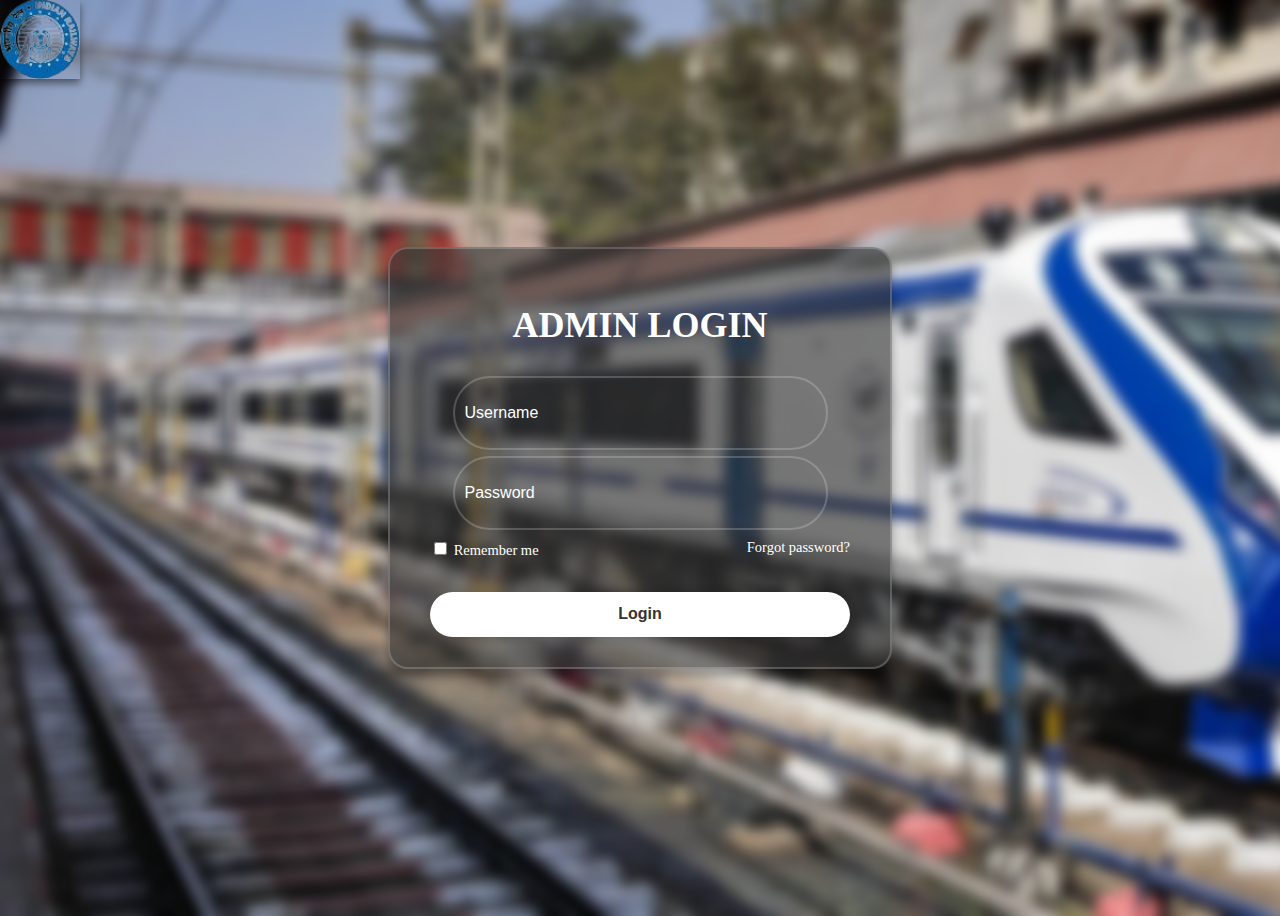
<file: adm-login.html>
<!DOCTYPE html>
<html lang="en">
<head>
  <meta charset="UTF-8">
  <meta name="viewport" content="width=device-width, initial-scale=1.0">
  <title>Login Page</title>
  <link rel="stylesheet" href="adm-login.css">
</head>

<a href="home.html" target="_self">
  <img src="../views/logo.png" alt="Home page" class = "logo">
  </a>

  
<body>

  <form id="loginForm" onsubmit="return login()">
    <div class="login-container">
      <h1 align = "center"><b>ADMIN LOGIN</b></h1>

          <div class = "input-box" align = "center">
              <input type="text" id="username" placeholder="Username" required>
              <i class='bx bxs-user'></i>
              <br />
          </div>
          
          <div class = "input-box2" align = "center">
              <input type="password" id="password" placeholder="Password" required>
              <box-icon name='lock-alt' type='solid' ></box-icon>
              <br />
          </div>
          <br \>
          
          <div class="remember-forgot" align = "center">
              <label><input type="checkbox"> Remember me</label>
              <a href="#">Forgot password?</a>
          </div>
          <br \>
          <div align="center">
    <button type="submit" class="btn" >Login</button>
  </div>

    </div>

            
                
               
            
           
                
                
            
            


  </form>
  <script src="adm-login.js"></script>
</body>
</html>
</file>
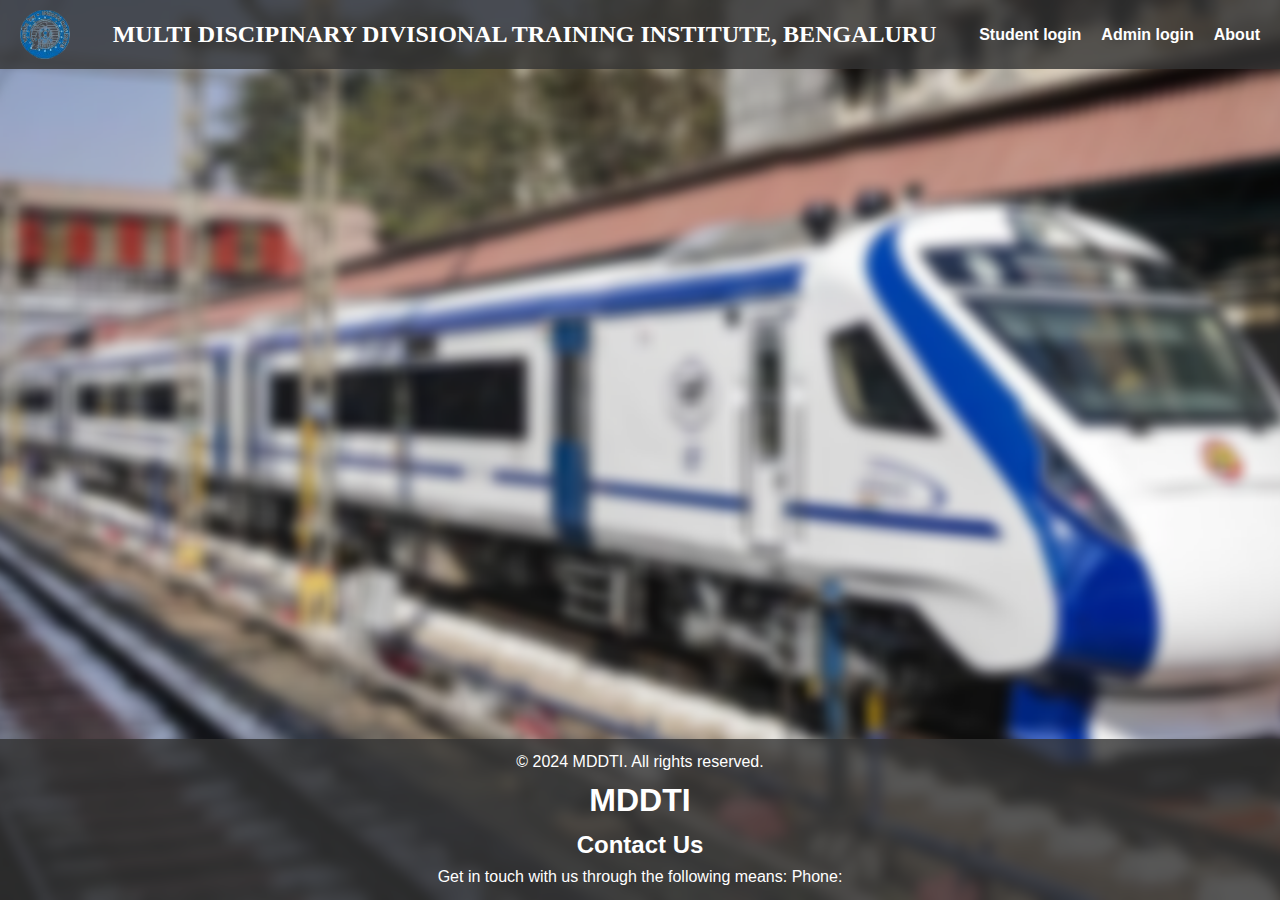
<file: home.html>
<!DOCTYPE html>
<html lang="en">
<head>
    <meta charset="UTF-8">
    <meta name="viewport" content="width=device-width, initial-scale=1.0">
    <title>MDDTI Testing</title>
    <link rel="stylesheet" href="styleshome.css">
</head>
<body>
    <header>
        <img src="../views/logo.png" alt="Logo" class="logo">
        <h1>MULTI DISCIPINARY DIVISIONAL TRAINING INSTITUTE, BENGALURU</h1>
        <nav>
            <ul>
                <li><a href="stud-login.html">Student login</a></li>
                <li><a href="adm-login.html">Admin login</a></li>
                <li><a href="#" id="about-link">About</a></li>
            </ul>
        </nav>
    </header>
    <main>
        <!-- Main content goes here -->
    </main>
    <footer>
        <p>&copy; 2024 MDDTI. All rights reserved.</p>
        <section id="home">
            <h1>MDDTI</h1>
            
        </section>

        <section id="contact">
            <h2>Contact Us</h2>
            <p>Get in touch with us through the following means: Phone:</p>
        </section>
    </footer>

    <!-- Popup Modal -->
    <div id="popup" class="modal">
        <div class="modal-content">
            <span class="close">&times;</span>
            <h2>Multi Disciplinary Divisional Training Institute , South Western Railways , Bengaluru</h2>
            <p><h4>
                MDDTI was established in Hubballi on 7/11/2005 as per the recommendations of GM/SWR to train the Running Staff in HHP Diesel Locos of Indian Railway.
                 Further training centre was recognized by Railway Board on 30/06/2017. During 04/03/2020, Diesel Training Centre, Hubballi named as Multi Disciplinary Divisional Training Institute, Hubballi. Diesel Training centre was started to impart training for Loco Running Staff as well as maintenance staff, In due course MDDTI grown phenomenally over the years in terms of the type of training programmes conducted and quality of training imparted and for the first time in the history of MDDTI/UBL introduced and imparted Courses for App. JE/DSL course for 52 weeks andApp. Tech-III course for 180 days.<br>
                
               <br> Today, this training centre stands tall of IR in providing value added training to the Railway personnel. Facilities like Library, Hostel, mess, sports and recreation are also available.The faculty comprises of experienced gazetted and non-gazetted staff from HHP Diesel Loco Shed and open–line. Visiting faculty is drawn from serving and retired Railway officers , supervisors and reputed Private sector undertakings who are experts in their fields.<br>
                
                <br> The Methodology of training include Lectures, Group Discussions, Group Exercises, Practical Demonstrations on working models, Field visits to Depot/ Shed floor visit/ Model rooms.It is the endeavour of MDDTI to make the staff, not only to develop their professional knowledge and skills to carry out the defined task and responsibilities but also to develop scientific thinking, plan and work methodically and show attitudinal change that integrates with life, work and self-development. Further MDDTI has made Yoga and Meditation classes for all the trainees to keep their body and mind in sound health.
            </h4></p>
        </div>
    </div>
    <script src="home.js"></script>
</body>
</html>
</file>
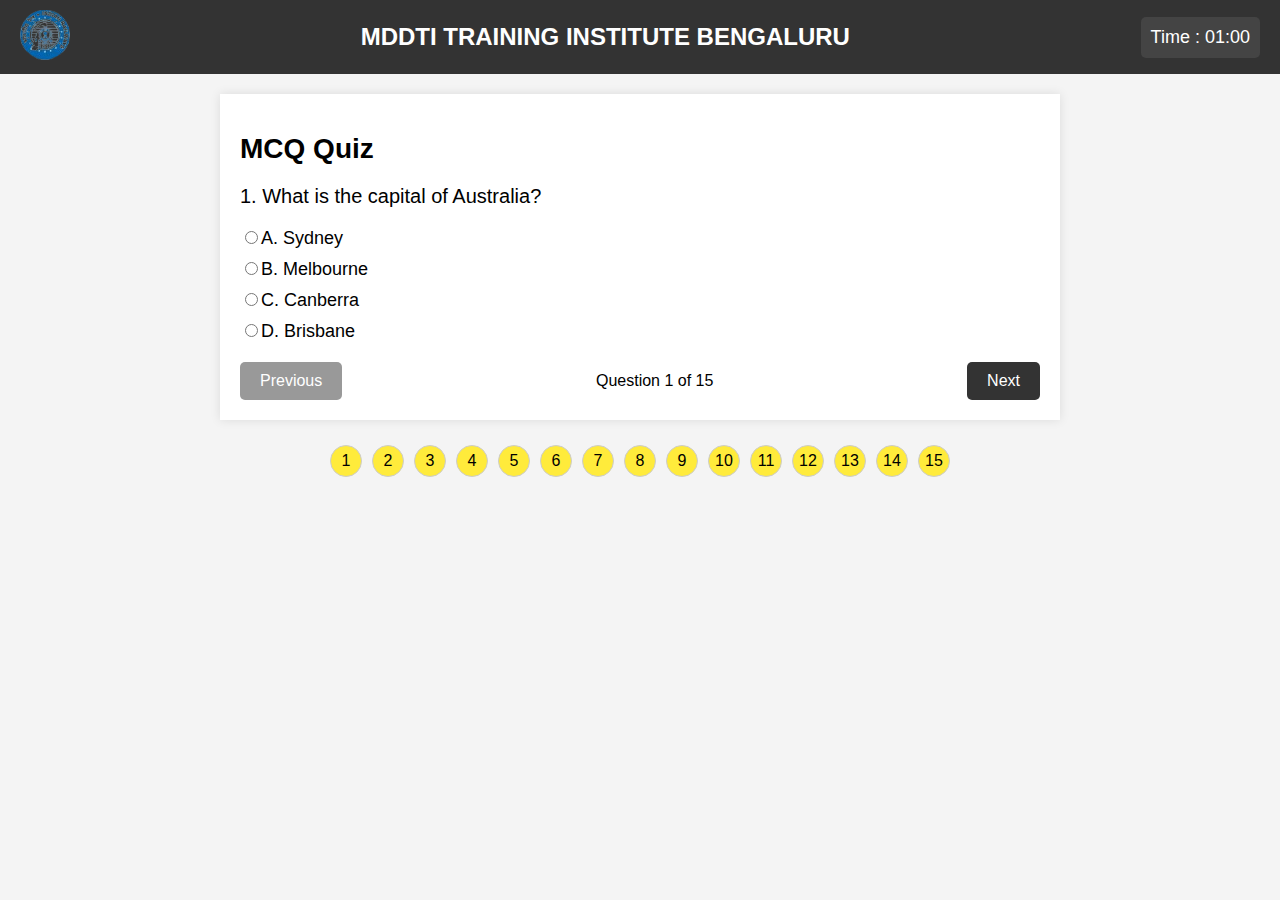
<file: quizselect/main_quiz.html>
<!DOCTYPE html>
<html lang="en">
<head>
    <meta charset="UTF-8">
    <meta name="viewport" content="width=device-width, initial-scale=1.0">
    <title>MCQ Quiz</title>
    <link rel="stylesheet" href="main_quiz.css">
</head>
<body>
    <header>
        <a href="#">
            <img src="../views/logo.png" alt="Logo" class="logo">
        </a>
        <h1>MDDTI TRAINING INSTITUTE BENGALURU</h1>
        <div id="timer" class="timer" data-minutes="01" data-seconds="00">Time : <span id="time">01:00</span></div>
    </header>
    <div class="container">
        <h1>MCQ Quiz</h1>
        <div id="quiz-container">
            <!-- Questions will be dynamically inserted here -->
        </div>
        <div class="navigation">
            <button id="prev-btn" disabled>Previous</button>
            <span id="question-number"></span>
            <button id="next-btn">Next</button>
        </div>
        <button id="submit-btn" style="display: none;">Submit</button>
        <div id="result-container"></div>
    </div>
        <!-- Confirmation Modal -->
        <div id="confirmation-modal" class="modal">
            <div class="modal-content">
                <p>Are you sure you want to end the test?</p>
                <button id="cancel-btn">Cancel</button>
                <button id="confirm-submit-btn">Submit</button>
            </div>
        </div>
    <div id="question-navigation" class="question-navigation"></div>
    <script src="main_quiz.js"></script>
</body>
</html>
</file>
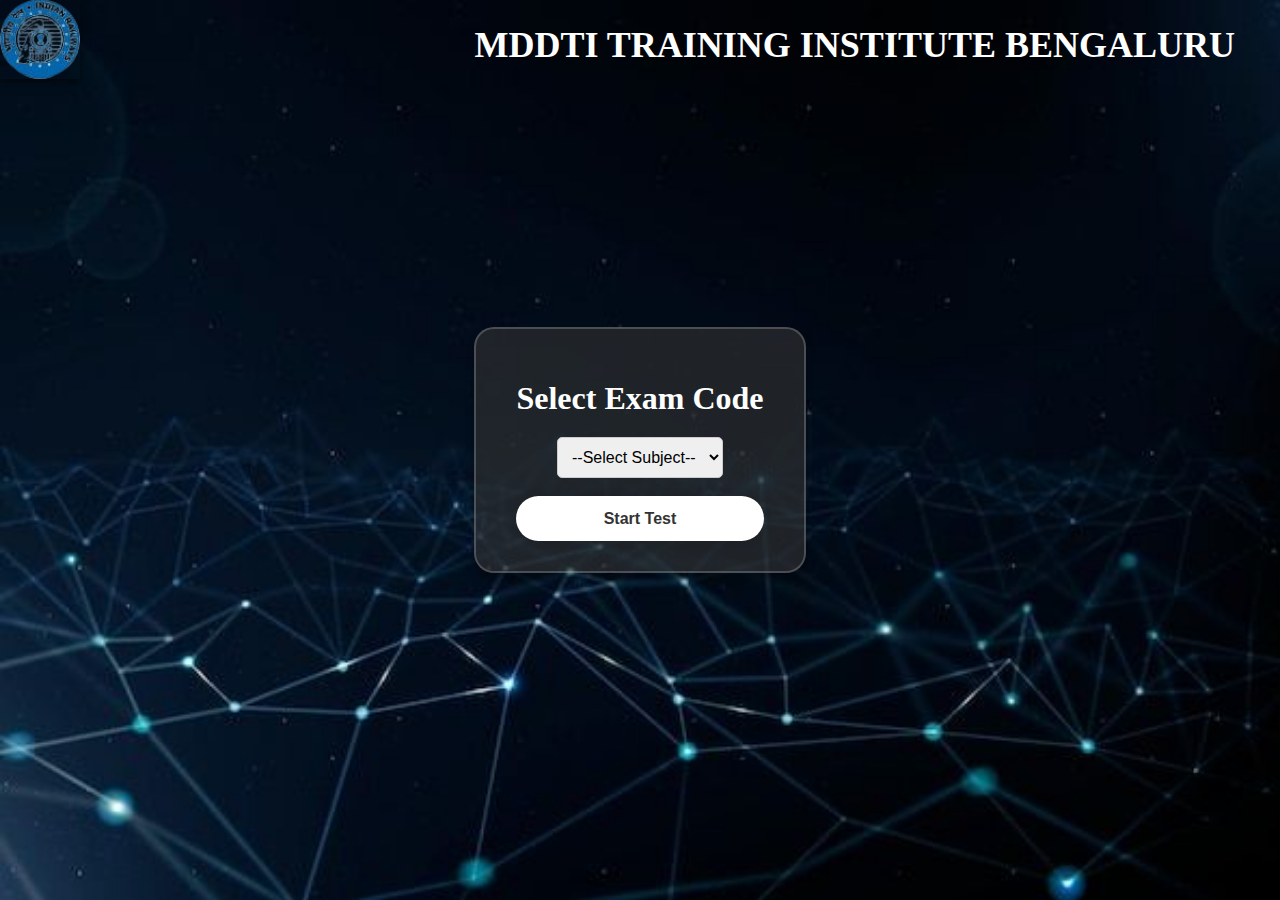
<file: quizselect/QUIZ.html>
<!DOCTYPE html>
<html lang="en">
<head>
    <meta charset="UTF-8">
    <meta name="viewport" content="width=device-width, initial-scale=1.0">
    <title>Select Subject</title>
    <link rel="stylesheet" href="QUIZ.css">
</head>
<body>
    <header>
        <a href="home.html" target="_self">
        <img src="../views/logo.png" alt="Logo" class="logo">
        </a>
        <h1>MDDTI TRAINING INSTITUTE BENGALURU</h1>
    </header>
    <div class="container">
        <h1>Select Exam Code</h1>
        <select id="subjectSelect">
            <option value="">--Select Subject--</option>
            <option value="main_quiz.html">SUB5</option>
        </select>
        <br><br>
        <button id="startTestButton" class="btn" disabled>Start Test</button>
    </div>
    <script src="QUIZ.js"></script>
</body>
</html>
</file>
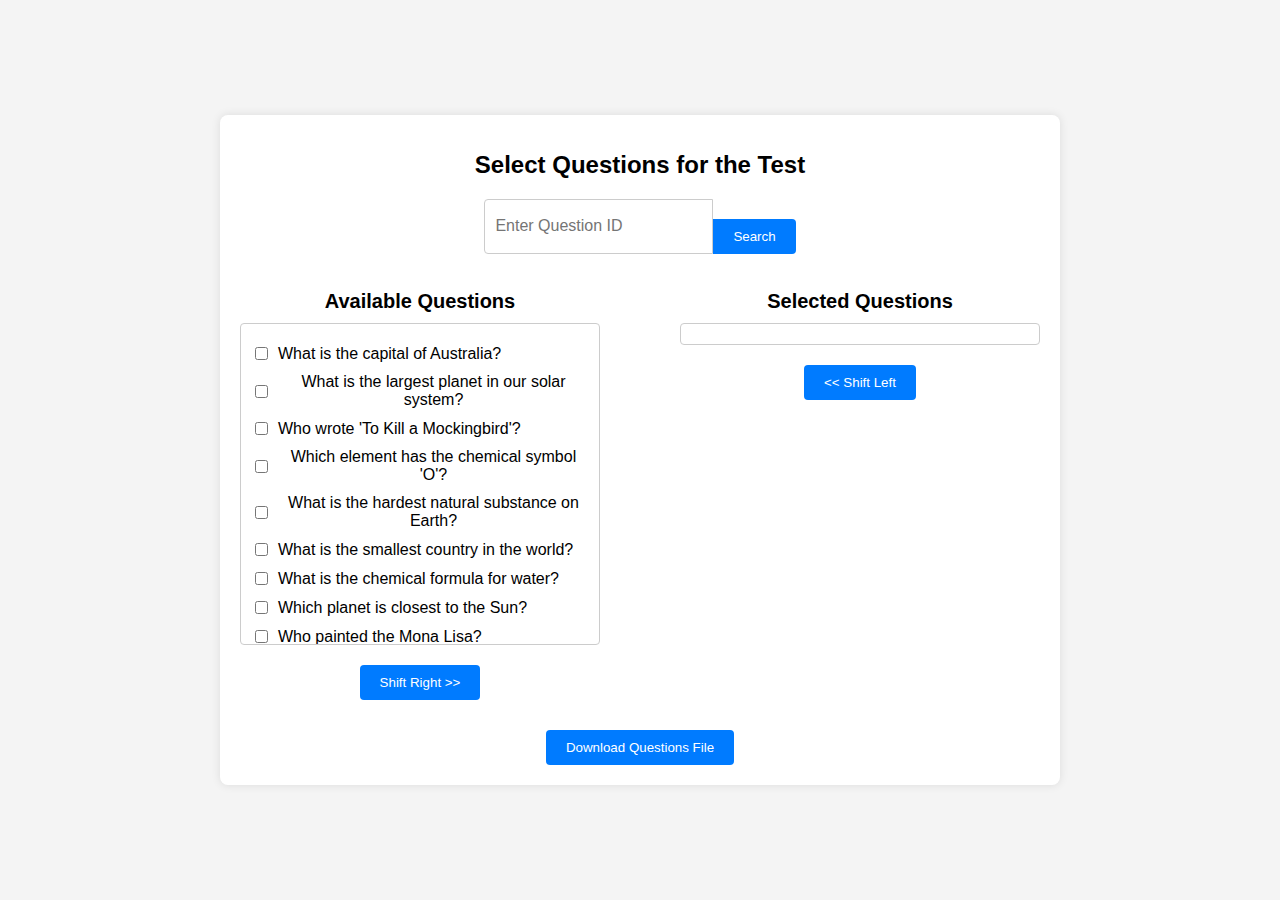
<file: tm/testmanagement.html>
<!DOCTYPE html>
<html lang="en">
<head>
    <meta charset="UTF-8">
    <meta name="viewport" content="width=device-width, initial-scale=1.0">
    <title>Select Questions - Admin</title>
    <link rel="stylesheet" href="testmg.css">
</head>
<body>
    <div class="container">
        <h1>Select Questions for the Test</h1>
        <div class="search-container">
            <input type="number" id="search-input" placeholder="Enter Question ID">
            <button id="search-btn">Search</button>
        </div>
        <div class="tables-container">
            <div class="table">
                <h2>Available Questions</h2>
                <div id="questions-list" class="scrollable">
                    <!-- Questions will be dynamically inserted here -->
                </div>
                <div class="buttons-container">
                    <button id="shift-right-btn">Shift Right &gt;&gt;</button>
                </div>
            </div>
            <div class="table">
                <h2>Selected Questions</h2>
                <div id="selected-questions-list" class="scrollable">
                    <!-- Selected questions will be dynamically inserted here -->
                </div>
                <button id="shift-left-btn">&lt;&lt; Shift Left</button>
            </div>
        </div>
        <button id="start-test-btn">Download Questions File</button>
    </div>
    <script src="testman.js"></script>
</body>
</html>
</file>
<file: adm-login.css>
@import url("https://fonts.googleapis.com/css2?family=Poppins:wght@400;500;600;700;800;900&display=swap");

body {
    
    display: flex;
    justify-content: center;
    align-items: center;
    height: 100vh;
   
    
    background: url("../views/backg7.png");
    background-size: cover;
  }
  
  .logo {
    position: absolute;
    width: 80px;
    height: auto;
    left: 0px;
    top: 0;
    margin: 0;
    padding: 0;
}

.logo:hover {
    box-shadow: 0 4px 8px rgba(0, 0, 0, 0.5);
}
.login-container {

  width : 420px ;
  background: rgba(51, 51, 51, 0.6);
  border: 2px solid rgba(255, 255, 255, .2);
  color: #fff;
  border-radius: 20px;
  padding: 30px 40px;
  box-shadow: 0 8px 8px rgba(0, 0, 0, 0.3);
}

.login-container h1 {
  font-size: 36px;
  text-align: center;
  color: #fff;
}

.login-container .input-box {
  width : 100% ;
  height: 50px;
  margin : 30px 0;
}

.login-container .input-box2{
  width : 100% ;
  height: 50px;
  margin : 30px 0;
}


.input-box input{
width: 80%;
height: 100%;
background: transparent;
border: none;
outline: 1px;
border: 2px solid rgba(255, 255, 255, .2);
border-radius : 40px;
font-size: 16px;
color: #fff ;
padding: 10px 25px 10px 10px;
}

.input-box2 input{
  width: 80%;
  height: 100%;
  background: transparent;
  border: none;
  outline: 1px;
  border: 2px solid rgba(255, 255, 255, .2);
  border-radius : 40px;
  font-size: 16px;
  color: #fff ;
  padding: 10px 25px 10px 10px;
}

.input-box input::placeholder{
  color: #fff;
}

.input-box2 input::placeholder{
  color: #fff;
}

.login-container .remember-forgot{
  display: flex;
  justify-content: space-between;
  font-size: 14.5px; 
  margin: -15px 0 15px;

}

.remember-forgot label input {
  accent-color: #fff;
  margin-right: 3px;
}

.remember-forgot a {
  color: #fff;
  text-decoration: none;
}

.remember-forgot a:hover {
   text-decoration: underline;
}

.login-container .btn{
  width: 100%;
  height: 45px;
  background:#fff;
  border: none;
  outline: none;
  border-radius: 40px;
  box-shadow: 0 0 10px  rgba(0 , 0 , 0 , .1);
  cursor: pointer; 
  font-size: 16px;
  color : #333;
  font-weight: 600;
}

.login-container .btn:hover {
  box-shadow: 0 4px 8px rgba(0, 0, 0, 0.3);
  transform: scale(1.05);
}
</file>
<file: quizselect/main_quiz.css>
body {
    font-family: Arial, sans-serif;
    margin: 0;
    padding: 0;
    background-color: #f4f4f4;
}

header {
    background-color: #333;
    color: white;
    padding: 10px 20px;
    display: flex;
    align-items: center;
    justify-content: space-between;
}

header .logo {
    width: 50px;
    height: 50px;
}

header h1 {
    font-size: 24px;
    margin: 0;
}

header .timer {
    font-size: 18px;
    background-color: #444;
    padding: 10px;
    border-radius: 5px;
}

.container {
    max-width: 800px;
    margin: 20px auto;
    padding: 20px;
    background-color: white;
    box-shadow: 0 0 10px rgba(0, 0, 0, 0.1);
}

h1 {
    font-size: 28px;
    margin-bottom: 20px;
}

.question {
    margin-bottom: 20px;
}

.question p {
    font-size: 20px;
}

.question label {
    display: block;
    margin-bottom: 10px;
    font-size: 18px;
}

.navigation {
    display: flex;
    justify-content: space-between;
    align-items: center;
    margin-top: 20px;
}

button {
    padding: 10px 20px;
    font-size: 16px;
    background-color: #333;
    color: white;
    border: none;
    border-radius: 5px;
    cursor: pointer;
}

button:disabled {
    background-color: #999;
    cursor: not-allowed;
}

#submit-btn {
    background-color: #4CAF50;
}

#result-container {
    display: none;
    margin-top: 20px;
    font-size: 22px;
    text-align: center;
}

.question-navigation {
    display: flex;
    flex-wrap: wrap;
    justify-content: center;
    margin-top: 20px;
}

.question-square {
    width: 30px;
    height: 30px;
    display: flex;
    align-items: center;
    justify-content: center;
    margin: 5px;
    background-color: #f4f4f4;
    border: 1px solid #ccc;
    border-radius: 50%;
    cursor: pointer;
}

.question-square.answered {
    background-color: #4CAF50;
    color: white;
}

.question-square.skipped {
    background-color: #FFEB3B;
}


.modal {
    display: none; /* Hidden by default */
    position: fixed; /* Stay in place */
    z-index: 1; /* Sit on top */
    left: 0;
    top: 0;
    width: 100%; /* Full width */
    height: 100%; /* Full height */
    overflow: auto; /* Enable scroll if needed */
    background-color: rgba(0,0,0,0.4); /* Black w/ opacity */
}

.modal-content {
    background-color: #fefefe;
    margin: 15% auto; /* 15% from the top and centered */
    padding: 20px;
    border: 1px solid #888;
    width: 80%; /* Could be more or less, depending on screen size */
    text-align: center;
}

.modal-content button {
    margin: 10px;
    padding: 10px 20px;
}
</file>
<file: quizselect/QUIZ.css>
@import url("https://fonts.googleapis.com/css2?family=Poppins:wght@400;500;600;700;800;900&display=swap");

body {
    
    display: flex;
    justify-content: center;
    align-items: center;
    height: 100vh;
    margin: 0;
    background: url("../views/backg9.jpg");
    background-size: cover;
}

.container {
    text-align: center;
    background: rgba(51, 51, 51, 0.6);
   
    border: 2px solid rgba(255, 255, 255, .2);
    color: #fff;
    border-radius: 20px;
    padding: 30px 40px;
    box-shadow: 0 8px 8px rgba(0, 0, 0, 0.3);
    
}

h1 {
    margin-bottom: 20px;
}

select {
    padding: 10px;
    font-size: 16px;
    border-radius: 5px;
    border: 1px solid #ccc;
}
.logo {
    position: absolute;
    width: 80px;
    height: auto;
    left: 0px;
    top: 0;
    margin: 0;
    padding: 0;
}

.logo:hover {
    box-shadow: 0 4px 8px rgba(0, 0, 0, 0.5);
}
header h1{
        align-items: left ;
        font-size: 36px;
        text-align: left;
        color: #ffffff;
        position: absolute;
        top: 0;
        
    }
.btn{
        width: 100%;
        height: 45px;
        background:#fff;
        border: none;
        outline: none;
        border-radius: 40px;
        box-shadow: 0 0 10px  rgba(0 , 0 , 0 , .1);
        cursor: pointer; 
        font-size: 16px;
        color : #333;
        font-weight: 600;
    }
    
.btn:hover {
        box-shadow: 0 4px 8px rgba(0, 0, 0, 0.3);
        transform: scale(1.05);
    }
</file>
<file: tm/testmg.css>
body {
    font-family: Arial, sans-serif;
    background-color: #f4f4f4;
    display: flex;
    justify-content: center;
    align-items: center;
    height: 100vh;
    margin: 0;
}

.container {
    background: white;
    padding: 20px;
    border-radius: 8px;
    box-shadow: 0 0 10px rgba(0, 0, 0, 0.1);
    width: 800px;
    text-align: center;
}

h1 {
    font-size: 24px;
    margin-bottom: 20px;
}

.search-container {
    display: flex;
    justify-content: center;
    margin-bottom: 20px;
}

.search-container input {
    padding: 10px;
    font-size: 16px;
    border: 1px solid #ccc;
    border-radius: 4px 0 0 4px;
    outline: none;
}

.search-container button {
    padding: 10px 20px;
    background-color: #007bff;
    color: white;
    border: none;
    border-radius: 0 4px 4px 0;
    cursor: pointer;
}

.search-container button:hover {
    background-color: #0056b3;
}

.tables-container {
    display: flex;
    justify-content: space-between;
    align-items: flex-start;
}

.table {
    width: 45%;
    position: relative;
}

h2 {
    font-size: 20px;
    margin-bottom: 10px;
}

.question {
    margin: 10px 0;
    display: flex;
    align-items: center;
}

.question input {
    margin-right: 10px;
}

button {
    padding: 10px 20px;
    background-color: #007bff;
    color: white;
    border: none;
    border-radius: 4px;
    cursor: pointer;
    margin-top: 20px;
}

button:hover {
    background-color: #0056b3;
}



#shift-right-btn {
    right: 0;
}

#start-test-btn {
    margin-top: 30px;
}

/* Scrollable section for available questions */
.scrollable {
    max-height: 300px; /* Adjust this height as needed */
    overflow-y: auto;
    border: 1px solid #ccc;
    padding: 10px;
    border-radius: 4px;
}
</file>
<file: styleshome.css>
/* Reset some default styles */
body, h1, h2, p, ul, li {
    margin: 0;
    padding: 0;
    list-style: none;
    text-decoration: none;
    box-sizing: border-box;
}

/* Basic styles */
body {
    display: flex;
    flex-direction: column;
    min-height: 100vh;
    font-family: Arial, sans-serif;
    line-height: 1.6;
    background: url("../views/backg7.png") no-repeat center center fixed;
    background-size: cover;
    color: #333;
}

header {
    background: rgba(51, 51, 51, 0.8); /* Semi-transparent background */
    color: #fff;
    padding: 10px 0;
    display: flex;
    align-items: center;
    justify-content: space-between;
}

header h1 {
    font-family: Georgia, 'Times New Roman', Times, serif;
    margin-left: 20px;
    font-size:x-large;
}

header .logo {
    width: 50px;
    height: auto;
    margin-left: 20px;
}

nav ul {
    display: flex;
    margin-right: 20px;
}

nav ul li {
    margin-left: 20px;
}

nav ul li a {
    color: #fff;
    text-decoration: none;
    font-weight: bold;
    transition: color 0.3s ease;
}

nav ul li a:hover {
    color: #f4f4f4;
}

main {
    flex: 1; /* This makes the main content area expand to fill the available space */
    padding: 20px 0;
    text-align: center;
}

footer {
    background: rgba(51, 51, 51, 0.8); /* Semi-transparent background */
    color: #fff;
    text-align: center;
    padding: 10px 0;
    position: relative;
    bottom: 0;
    width: 100%;
}

footer section {
    padding: 0px;
}

/* Modal styles */
.modal {
    display: none; /* Hidden by default */
    position: fixed; /* Stay in place */
    z-index: 1; /* Sit on top */
    left: 0;
    top: 0;
    width: 100%; /* Full width */
    height: 100%; /* Full height */
    overflow: auto; /* Enable scroll if needed */
    background-color: rgb(0,0,0); /* Fallback color */
    background-color: rgba(0,0,0,0.4); /* Black w/ opacity */
    display: flex;
    justify-content: center;
    align-items: center;
}

.modal-content {
    background-color: rgba(255, 255, 255, 0.7);
    margin: auto;
    padding: 20px;
    border: 0px solid #888;
    width: 90%;
    max-width: 1000px;
    box-shadow: 0 5px 15px rgba(0,0,0,0.3);
    text-align: left;
    position: relative;
    border-radius: 20px;
    box-shadow: 0 8px 8px rgba(0, 0, 0, 0.3);
    
}

.close {
    color: #000000;
    float: right;
    font-size: 28px;
    font-weight: bold;
    position: absolute;
    top: 10px;
    right: 20px;
}

.close:hover,
.close:focus {
    color: #000;
    text-decoration: none;
    cursor: pointer;
}
</file>
